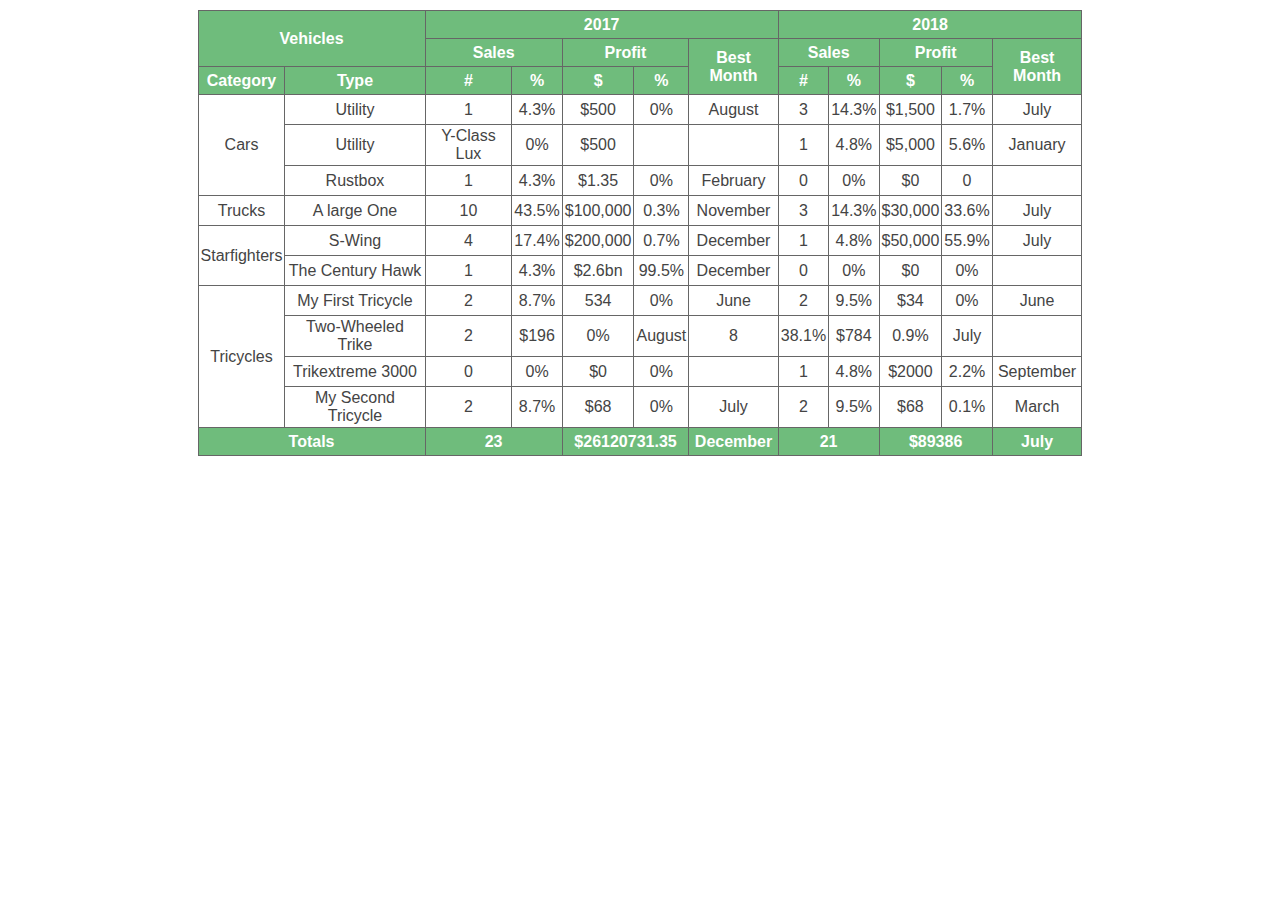
<file: index.html>
<!DOCTYPE html>
<html lang="en">
<head>
    <title>Nested List</title>
    <link rel="stylesheet" href="style.css">
</head>
<body>    
    <table >
         <tr>
            <th rowspan="2" colspan="2"> Vehicles</th>
            <th colspan="5"> 2017</th>
            <th colspan="5"> 2018</th>    
        </tr>    
           
        <tr> 
            <th colspan="2"> Sales</td>
            <th colspan="2"> Profit</th>
            <th rowspan="2"> Best Month</t>

            <th colspan="2"> Sales</th>
            <th colspan="2"> Profit</th>
            <th rowspan="2"> Best Month</th>
        </tr>

        <tr> 
            <th> Category</th>
            <th> Type</th>
            <th> #</th>
            <th> %</th>
            <th> $</th>
            <th> %</th>
            <th> #</th>
            <th> %</th>
            <th> $</th>
            <th> %</th>
        </tr>

        <tr > 
            <td rowspan="3" class="abcd"> Cars</td>
            <td >Utility</td>   
            <td>1</td>   
            <td>4.3%</td>   
            <td>$500</td>   
            <td>0%</td>   
            <td>August</td>
            <td>3</td>   
            <td>14.3%</td>   
            <td>$1,500</td>   
            <td>1.7%</td>   
            <td>July</td>         
        </tr>

        <tr class="grey">
            <td >Utility</td>   
            <td >Y-Class Lux</td> 
            <td >0%</td>   
            <td >$500</td>   
            <td></td>
            <td ></td>  
            <td >1</td>   
            <td >4.8%</td>   
            <td >$5,000</td>   
            <td >5.6%</td>   
            <td >January</td>      

        </tr>

        <tr>
            <td >Rustbox</td> 
            <td>1</td>   
            <td>4.3%</td>   
            <td>$1.35</td>     
            <td>0%</td>  
            <td>February</td>
            <td>0</td>   
            <td>0%</td>   
            <td>$0</td>   
            <td>0</td>   
            <td></td> 
        </tr>

        <tr>
            <td >Trucks</td> 
            <td >A large One</td>   
            <td >10</td>   
            <td >43.5%</td>     
            <td >$100,000</td>  
            <td >0.3%</td>
            <td >November</td>   
            <td >3</td>   
            <td >14.3%</td>   
            <td >$30,000</td>   
            <td>33.6%</td> 
            <td >July</td> 
        </tr>

        <tr>
            <td rowspan="2" >Starfighters</td> 
            <td >S-Wing</td>   
            <td>4</td>   
            <td>17.4%</td>     
            <td>$200,000</td>  
            <td>0.7%</td>
            <td>December</td>   
            <td>1</td>   
            <td>4.8%</td>   
            <td>$50,000</td>   
            <td>55.9%</td> 
            <td>July</td> 
        </tr>

        <tr>
            <td >The Century Hawk</td>   
            <td >1</td>   
            <td >4.3%</td>     
            <td >$2.6bn</td>  
            <td >99.5%</td>   
            <td >December</td>   
            <td >0</td>   
            <td >0%</td>   
            <td >$0</td> 
            <td >0%</td> 
            <td ></td>
        </tr>
 
        <tr > 
            <td rowspan="4" > Tricycles</td>
            <td >My First Tricycle</td>   
            <td>2</td>   
            <td>8.7%</td>   
            <td>534</td>   
            <td>0%</td>   
            <td>June</td>
            <td>2</td>   
            <td>9.5%</td>   
            <td>$34</td>   
            <td>0%</td>   
            <td>June</td>         
        </tr>

        <tr> 
            <td >Two-Wheeled Trike</td>   
            <td> 2</td>   
            
            <td >$196</td>   
            <td >0%</td>   
            <td >August</td>
            <td >8</td>   
            <td >38.1%</td>   
            <td >$784</td>   
            <td >0.9%</td>   
            <td >July</td>  
            <td ></td>       
        </tr>

        <tr > 
            <td>Trikextreme 3000</td>   
            <td>0</td>   
            <td>0%</td>   
            <td>$0</td>   
            <td>0%</td>   
            <td></td>
            <td>1</td>   
            <td>4.8%</td>   
            <td>$2000</td>   
            <td>2.2%</td>   
            <td>September</td>         
        </tr>

        <tr> 
            <td >My Second Tricycle</td>   
            <td >2</td>   
            <td >8.7%</td>   
            <td >$68</td>   
            <td >0%</td>   
            <td >July</td>
            <td >2</td>   
            <td >9.5%</td>   
            <td >$68</td>   
            <td >0.1%</td>   
            <td >March</td>         
        </tr>


        <tr>
            <th colspan="2">Totals</th>
            <th colspan="2">23</th>
            <th colspan="2">$26120731.35</th>
            <th>December</th>
            <th colspan="2">21</th>
            <th colspan="2">$89386
            <th>July</th>
        </tr>


    </table>   

</body>
</html>
</file>
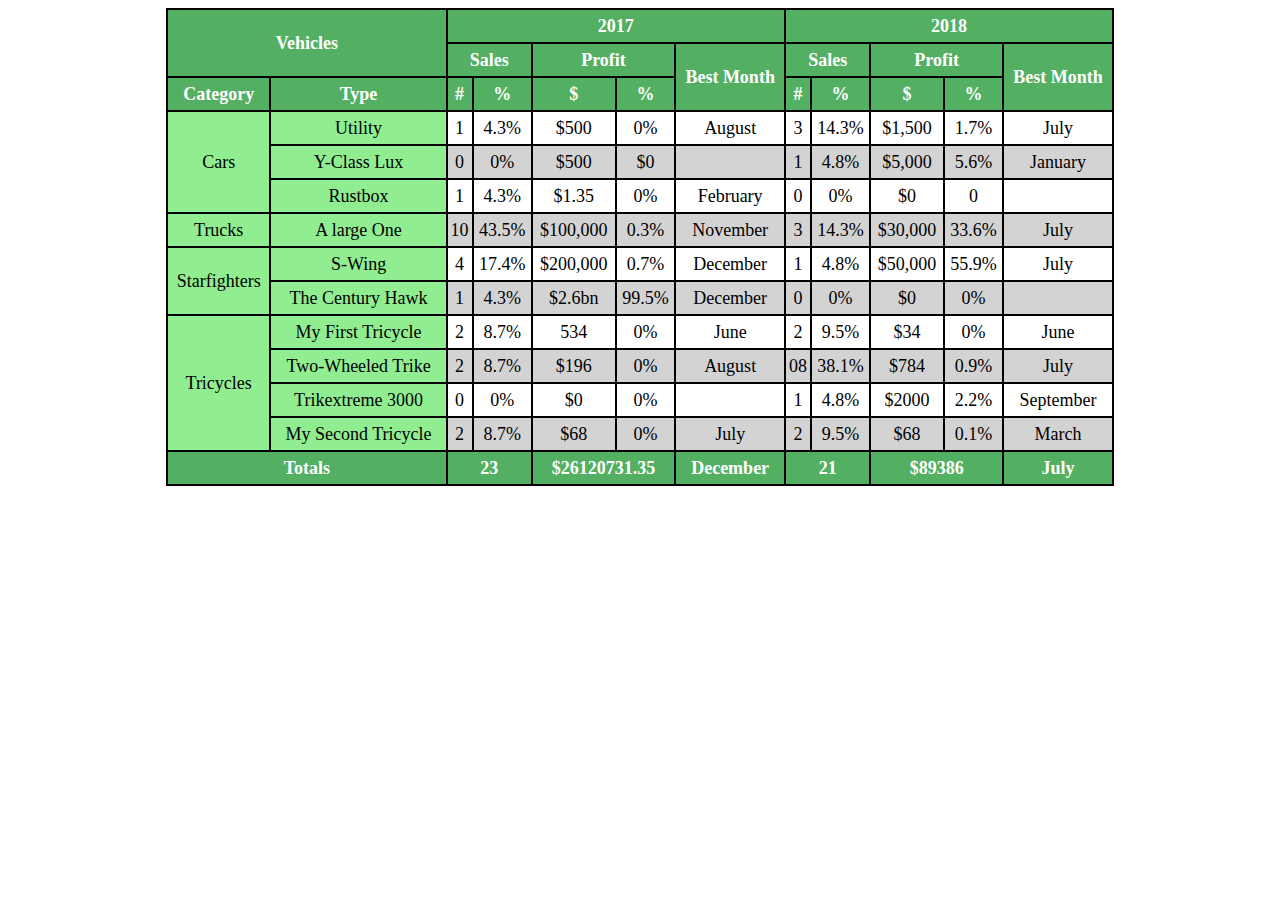
<file: T013009.html>
<!DOCTYPE html>
<html lang="en">
<head>
    <title>Surprise HTML Test#01-complex table</title>

    
    
    <!-- internal css -->
    <style>          
        table{ width: 75%; margin-left: auto; 
            margin-right: auto;
        }

        /* table{ width: 75%; margin:auto;
        } */
        
        th{ color: white; background-color: #53af62
        }
    
        table,tr,td,th{
            border: 2px solid black;
            border-collapse: collapse;
            height: 30px;
            font-size: large;
            }
    </style>


</head>
<body>
    
    <table >
        <tr align="center" > 
            <th rowspan="2" colspan="2"> Vehicles</th>
            <th colspan="5"> 2017</th>
            <th colspan="5"> 2018</th
            
        </tr>
    
        <tr align="center"> 
            <th colspan="2"> Sales</td>
            <th colspan="2"> Profit</th>
            <th rowspan="2"> Best Month</t>

            <th colspan="2"> Sales</th>
            <th colspan="2"> Profit</th>
            <th rowspan="2"> Best Month</th>
        </tr>

        <tr align="center"> 
            <th> Category</th>
            <th> Type</th>
            <th> #</th>
            <th> %</th>
            <th> $</th>
            <th> %</th>
            <th> #</th>
            <th> %</th>
            <th> $</th>
            <th> %</th>
        </tr>

        <tr align="center"> 
            <td rowspan="3" style="background-color: lightgreen;"> Cars</td>
            <td style="background-color:lightgreen;">Utility</td>   
            <td>1</td>   
            <td>4.3%</td>   
            <td>$500</td>   
            <td>0%</td>   
            <td>August</td>
            <td>3</td>   
            <td>14.3%</td>   
            <td>$1,500</td>   
            <td>1.7%</td>   
            <td>July</td>         
        </tr>

        <tr align="center">
            <td style="background-color:lightgreen;">Y-Class Lux</td> 
            <td style="background-color:lightgray">0</td>   
            <td style="background-color:lightgray">0%</td>   
            <td style="background-color:lightgray">$500</td>   
            <td style="background-color:lightgray">$0</td>   
            <td style="background-color:lightgray"></td>  
            <td style="background-color:lightgray">1</td>   
            <td style="background-color:lightgray">4.8%</td>   
            <td style="background-color:lightgray">$5,000</td>   
            <td style="background-color:lightgray">5.6%</td>   
            <td style="background-color:lightgray">January</td>      

        </tr>

        <tr align="center">
            <td style="background-color:lightgreen;">Rustbox</td> 
            <td>1</td>   
            <td>4.3%</td>   
            <td>$1.35</td>     
            <td>0%</td>  
            <td>February</td>
            <td>0</td>   
            <td>0%</td>   
            <td>$0</td>   
            <td>0</td>   
            <td></td> 
        </tr>

        <tr align="center">
            <td style="background-color:lightgreen;">Trucks</td> 
            <td style="background-color:lightgreen;">A large One</td>   
            <td style="background-color:lightgray">10</td>   
            <td style="background-color:lightgray">43.5%</td>     
            <td style="background-color:lightgray">$100,000</td>  
            <td style="background-color:lightgray">0.3%</td>
            <td style="background-color:lightgray">November</td>   
            <td style="background-color:lightgray">3</td>   
            <td style="background-color:lightgray">14.3%</td>   
            <td style="background-color:lightgray">$30,000</td>   
            <td style="background-color:lightgray">33.6%</td> 
            <td style="background-color:lightgray">July</td> 
        </tr>

        <tr align="center">
            <td rowspan="2" style="background-color:lightgreen;">Starfighters</td> 
            <td style="background-color:lightgreen;">S-Wing</td>   
            <td>4</td>   
            <td>17.4%</td>     
            <td>$200,000</td>  
            <td>0.7%</td>
            <td>December</td>   
            <td>1</td>   
            <td>4.8%</td>   
            <td>$50,000</td>   
            <td>55.9%</td> 
            <td>July</td> 
        </tr>

        <tr align="center">
            <td style="background-color:lightgreen;">The Century Hawk</td>   
            <td style="background-color:lightgray">1</td>   
            <td style="background-color:lightgray">4.3%</td>     
            <td style="background-color:lightgray">$2.6bn</td>  
            <td style="background-color:lightgray">99.5%</td>   
            <td style="background-color:lightgray">December</td>   
            <td style="background-color:lightgray">0</td>   
            <td style="background-color:lightgray">0%</td>   
            <td style="background-color:lightgray">$0</td> 
            <td style="background-color:lightgray">0%</td> 
            <td style="background-color:lightgray"></td>
        </tr>
 
        <tr align="center"> 
            <td rowspan="4" style="background-color:lightgreen;"> Tricycles</td>
            <td style="background-color:lightgreen;">My First Tricycle</td>   
            <td>2</td>   
            <td>8.7%</td>   
            <td>534</td>   
            <td>0%</td>   
            <td>June</td>
            <td>2</td>   
            <td>9.5%</td>   
            <td>$34</td>   
            <td>0%</td>   
            <td>June</td>         
        </tr>

        <tr align="center"> 
            <td style="background-color:lightgreen;">Two-Wheeled Trike</td>   
            <td style="background-color:lightgray">2</td>   
            <td style="background-color:lightgray">8.7%</td>   
            <td style="background-color:lightgray">$196</td>   
            <td style="background-color:lightgray">0%</td>   
            <td style="background-color:lightgray">August</td>
            <td style="background-color:lightgray">08</td>   
            <td style="background-color:lightgray">38.1%</td>   
            <td style="background-color:lightgray">$784</td>   
            <td style="background-color:lightgray">0.9%</td>   
            <td style="background-color:lightgray">July</td>  
        </tr>

        <tr align="center"> 
            <td style="background-color:lightgreen;">Trikextreme 3000</td>   
            <td>0</td>   
            <td>0%</td>   
            <td>$0</td>   
            <td>0%</td>   
            <td></td>
            <td>1</td>   
            <td>4.8%</td>   
            <td>$2000</td>   
            <td>2.2%</td>   
            <td>September</td>         
        </tr>
        <tr align="center"> 
            <td style="background-color:lightgreen;">My Second Tricycle</td>   
            <td style="background-color:lightgray">2</td>   
            <td style="background-color:lightgray">8.7%</td>   
            <td style="background-color:lightgray">$68</td>   
            <td style="background-color:lightgray">0%</td>   
            <td style="background-color:lightgray">July</td>
            <td style="background-color:lightgray">2</td>   
            <td style="background-color:lightgray">9.5%</td>   
            <td style="background-color:lightgray">$68</td>   
            <td style="background-color:lightgray">0.1%</td>   
            <td style="background-color:lightgray">March</td>         
        </tr>

        
            <th colspan="2">Totals</th>
            <th colspan="2">23</th>
            <th colspan="2">$26120731.35</th>
            <th>December</th>
            <th colspan="2">21</th>
            <th colspan="2">$89386
            <th>July</th>


    </table>   

</body>
</html>
</file>
<file: style.css>
body {
    margin-top: 10px;
}

h1 {
    text-align: center;
    font-family: cursive;
    color: #444;
}

table {
  width: 70%;
  margin: auto;
  text-align: center;
  border: none;
}


table,
tr,
td,
th {
    border: 1px solid #666;
    border-collapse: collapse;
    height: 25px;
    font-size: large;
    font-family:Arial, Helvetica, sans-serif;
    font-size: 1rem;
    color: #444;
}

th {
  color: white;
  background-color: #53af62d5;
}

td {
    min-width: 30px;
    padding: 2px;
}

.alternate-row-bg {
    background-color: rgba(211, 211, 211, 0.295);
}
.col-bg {
    background-color: rgba(144, 238, 144, 0.548);
}
</file>
